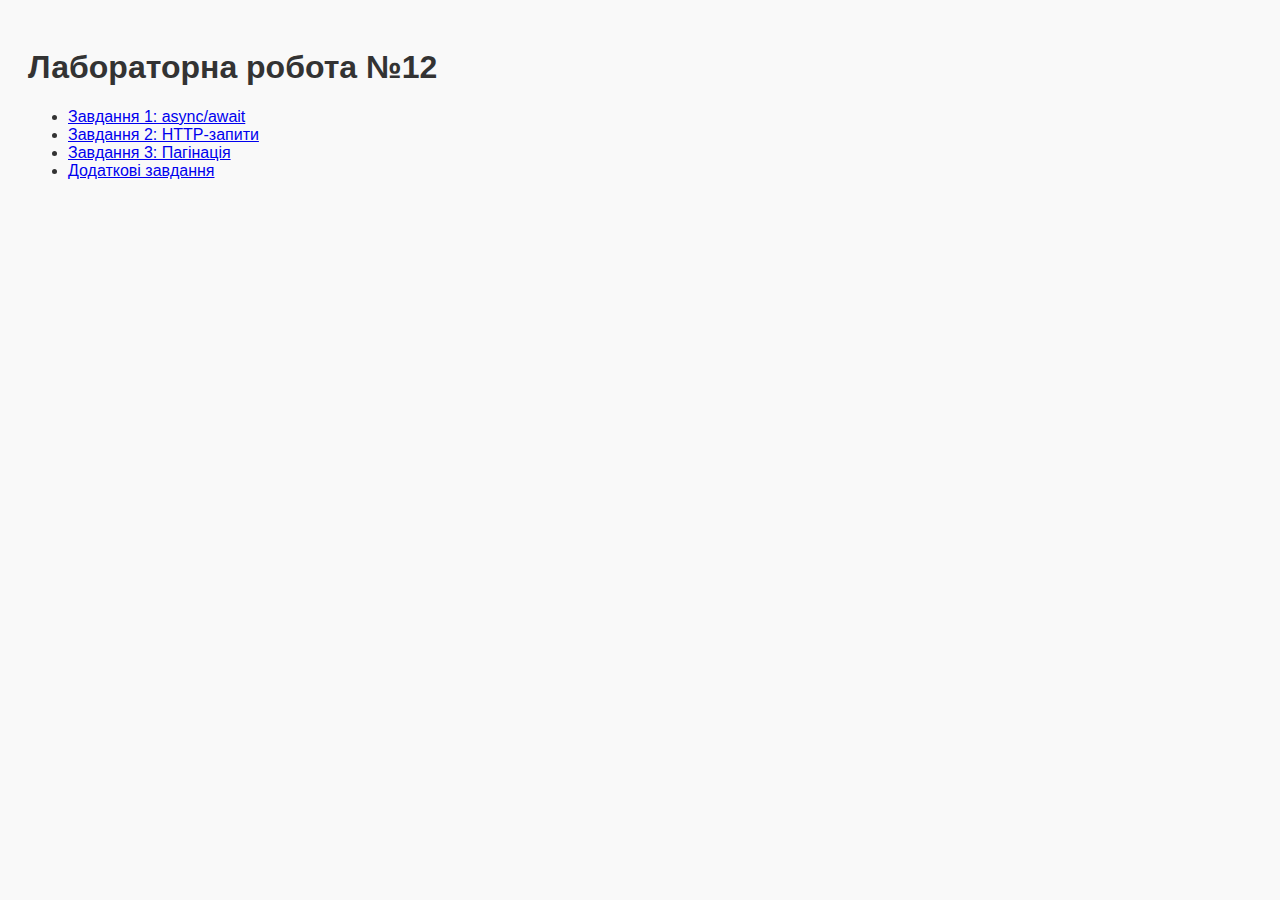
<file: index.html>
<!DOCTYPE html>
<html lang="uk">
<head>
  <meta charset="UTF-8">
  <title>Лабораторна 12</title>
  <link rel="stylesheet" href="css/styles.css">
</head>
<body>
  <h1>Лабораторна робота №12</h1>
  <ul>
    <li><a href="task1.html">Завдання 1: async/await</a></li>
    <li><a href="task2.html">Завдання 2: HTTP-запити</a></li>
    <li><a href="task3.html">Завдання 3: Пагінація</a></li>
    <li><a href="extra.html">Додаткові завдання</a></li>
  </ul>
</body>
</html>
</file>
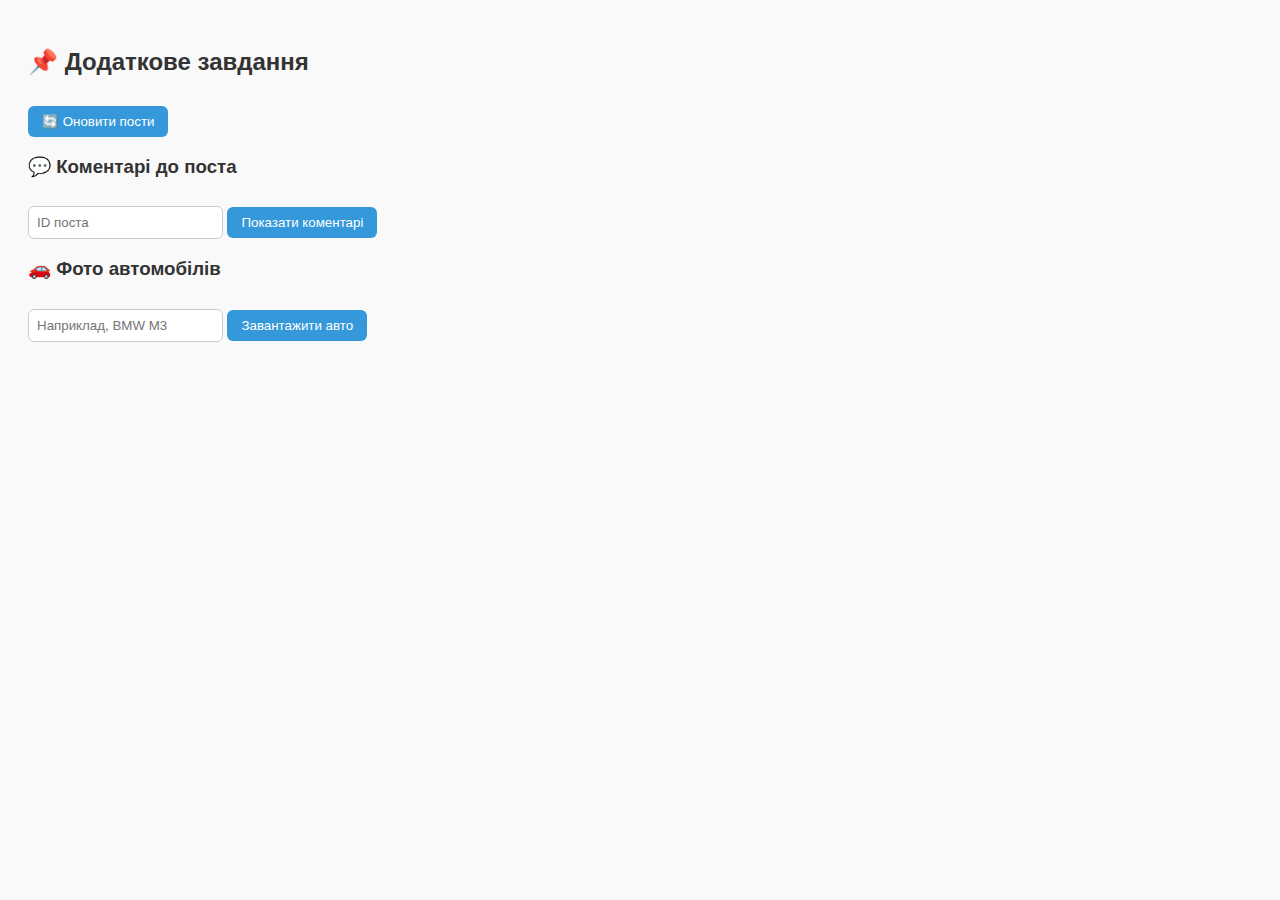
<file: extra.html>
<!DOCTYPE html>
<html lang="uk">
<head>
  <meta charset="UTF-8">
  <title>Додаткове завдання</title>
  <link rel="stylesheet" href="css/styles.css">
</head>
<body>
  <h2>📌 Додаткове завдання</h2>

  <!-- 1. Пости -->
  <button id="refreshPostsBtn">🔄 Оновити пости</button>
  <div id="posts"></div>

  <!-- 2. Коментарі -->
  <h3>💬 Коментарі до поста</h3>
  <input type="number" id="postId" placeholder="ID поста">
  <button onclick="loadComments()">Показати коментарі</button>
  <ul id="comments"></ul>

  <!-- 3. Фото авто -->
  <h3>🚗 Фото автомобілів</h3>
  <input type="text" id="carModel" placeholder="Наприклад, BMW M3">
  <button onclick="loadCarImage()">Завантажити авто</button>
  <div id="carImage"></div>

  <script src="js/extra.js"></script>
</body>
</html>
</file>
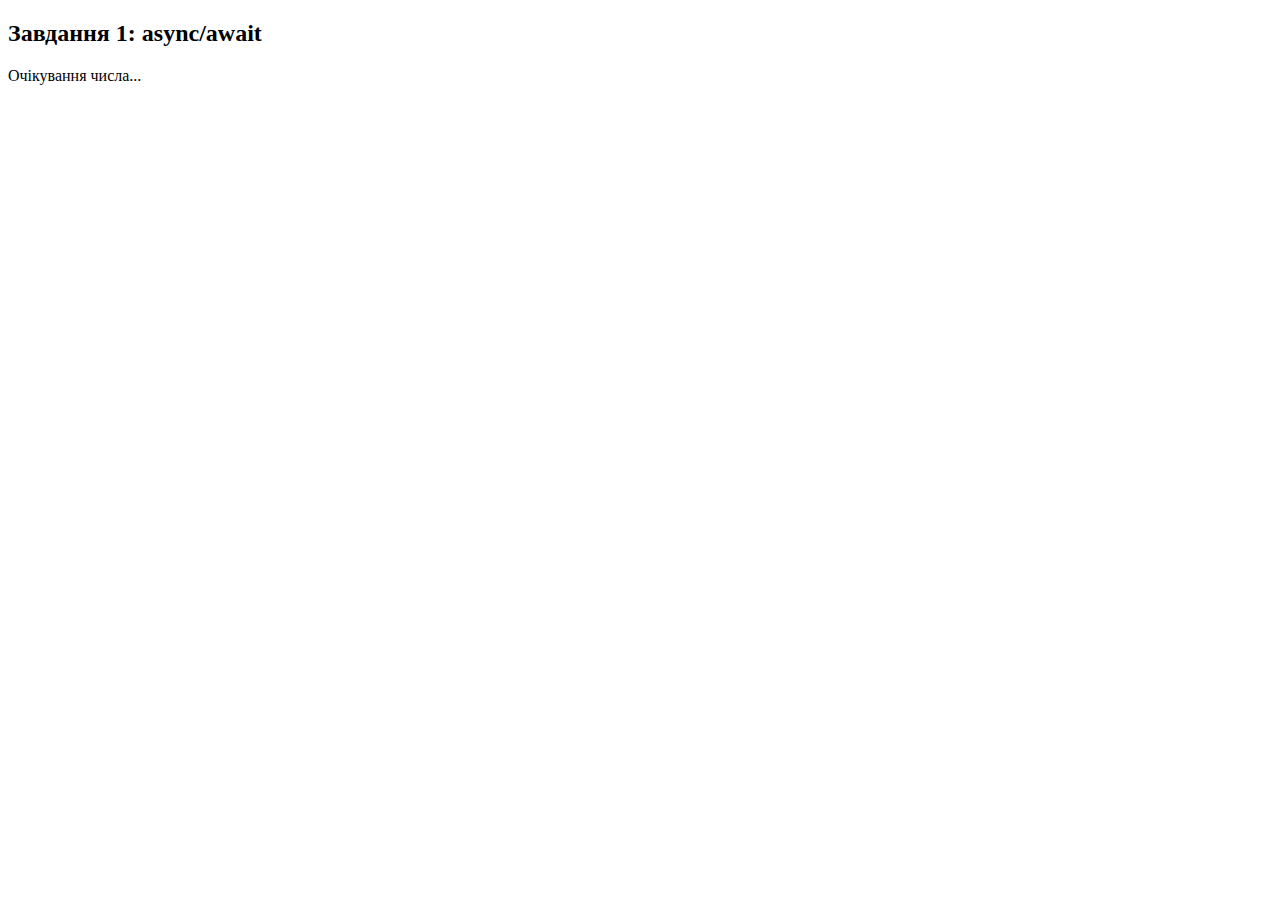
<file: task1.html>
<!DOCTYPE html>
<html lang="uk">
<head>
  <meta charset="UTF-8">
  <title>Завдання 1</title>
</head>
<body>
  <h2>Завдання 1: async/await</h2>
  <p id="result">Очікування числа...</p>
  <script src="js/task1.js"></script>
</body>
</html>
</file>
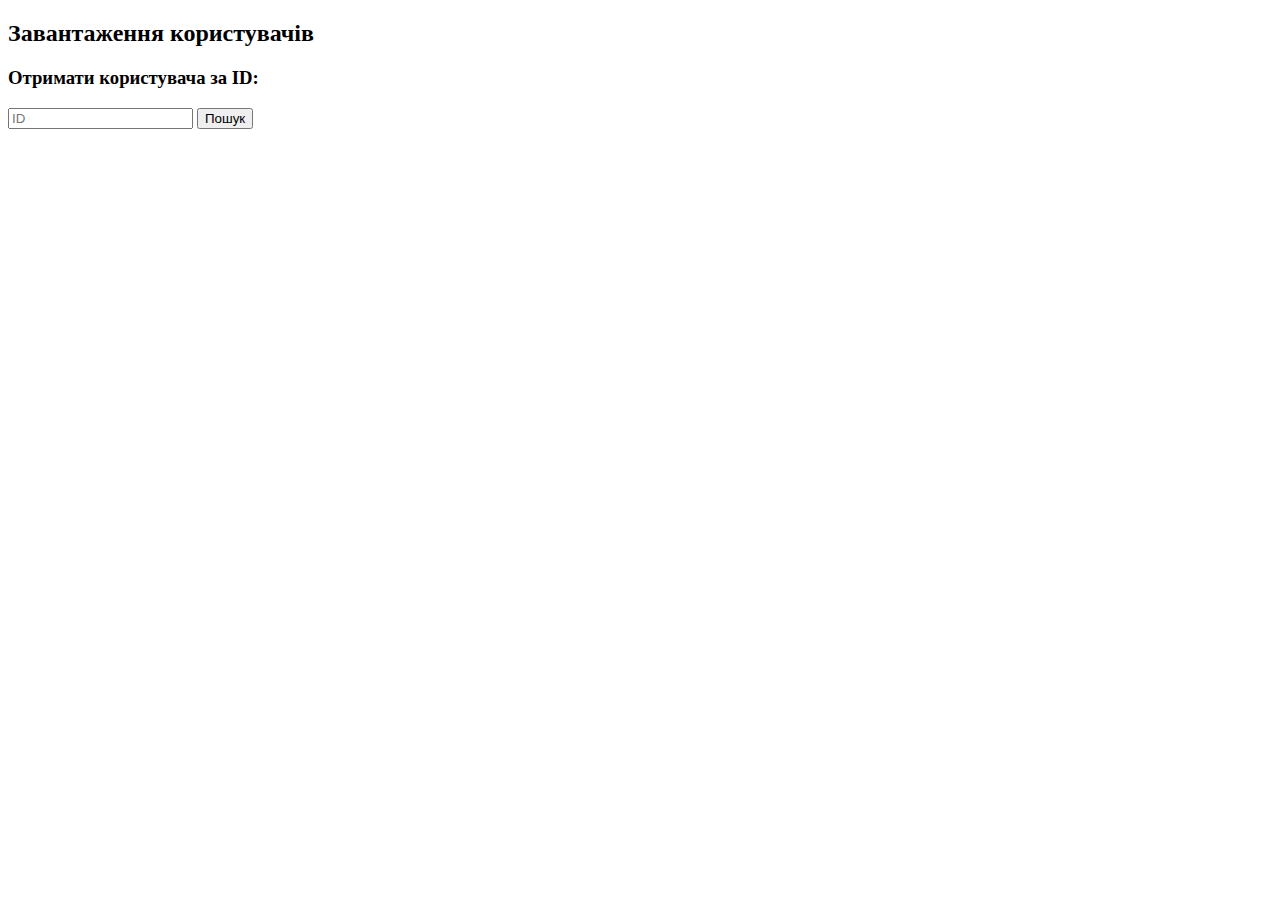
<file: task2.html>
<!DOCTYPE html>
<html lang="uk">
<head>
  <meta charset="UTF-8">
  <title>Завдання 2</title>
</head>
<body>
  <h2>Завантаження користувачів</h2>
  <ul id="userList"></ul>

  <h3>Отримати користувача за ID:</h3>
  <input type="number" id="userId" placeholder="ID">
  <button onclick="loadUserById()">Пошук</button>
  <pre id="userDetails"></pre>

  <script src="js/task2.js"></script>
</body>
</html>
</file>
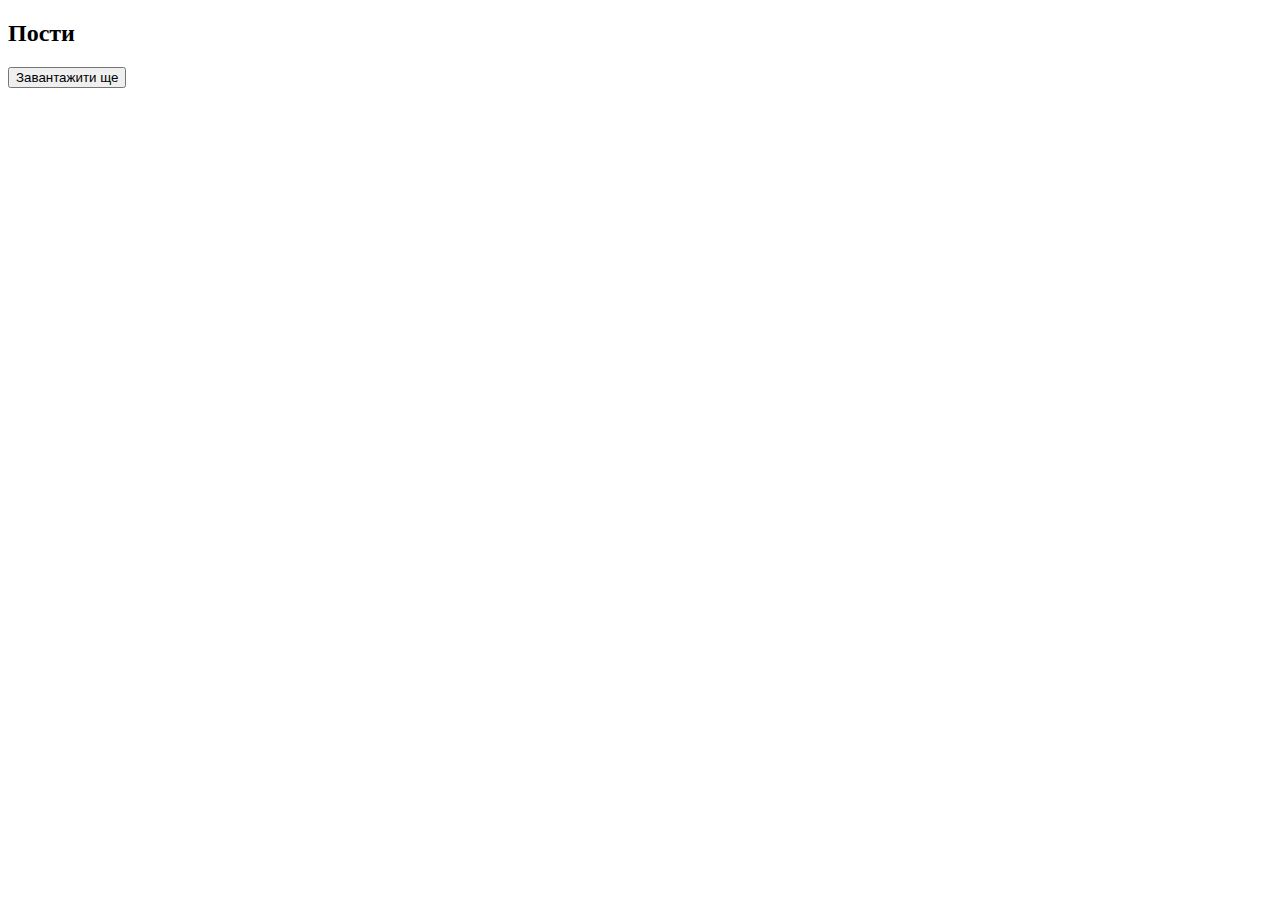
<file: task3.html>
<!DOCTYPE html>
<html lang="uk">
<head>
  <meta charset="UTF-8">
  <title>Завдання 3</title>
</head>
<body>
  <h2>Пости</h2>
  <div id="posts"></div>
  <button id="loadMore">Завантажити ще</button>
  <script src="js/task3.js"></script>
</body>
</html>
</file>
<file: css/styles.css>
body {
    font-family: 'Segoe UI', sans-serif;
    background-color: #f9f9f9;
    padding: 20px;
    color: #333;
  }
  
  button {
    padding: 8px 14px;
    border: none;
    border-radius: 6px;
    background-color: #3498db;
    color: white;
    cursor: pointer;
    margin-top: 10px;
  }
  
  button:hover {
    background-color: #2980b9;
  }
  
  input {
    padding: 8px;
    margin-top: 10px;
    border-radius: 6px;
    border: 1px solid #ccc;
  }
  
  #posts div {
    background-color: #fff;
    padding: 10px;
    border-radius: 6px;
    box-shadow: 0 1px 4px rgba(0,0,0,0.1);
  }
  
  #comments li {
    background-color: #eef;
    margin-bottom: 5px;
    padding: 6px;
    border-radius: 4px;
  }
  
  #carImage img {
    margin-top: 15px;
    border: 2px solid #ccc;
  }
</file>
